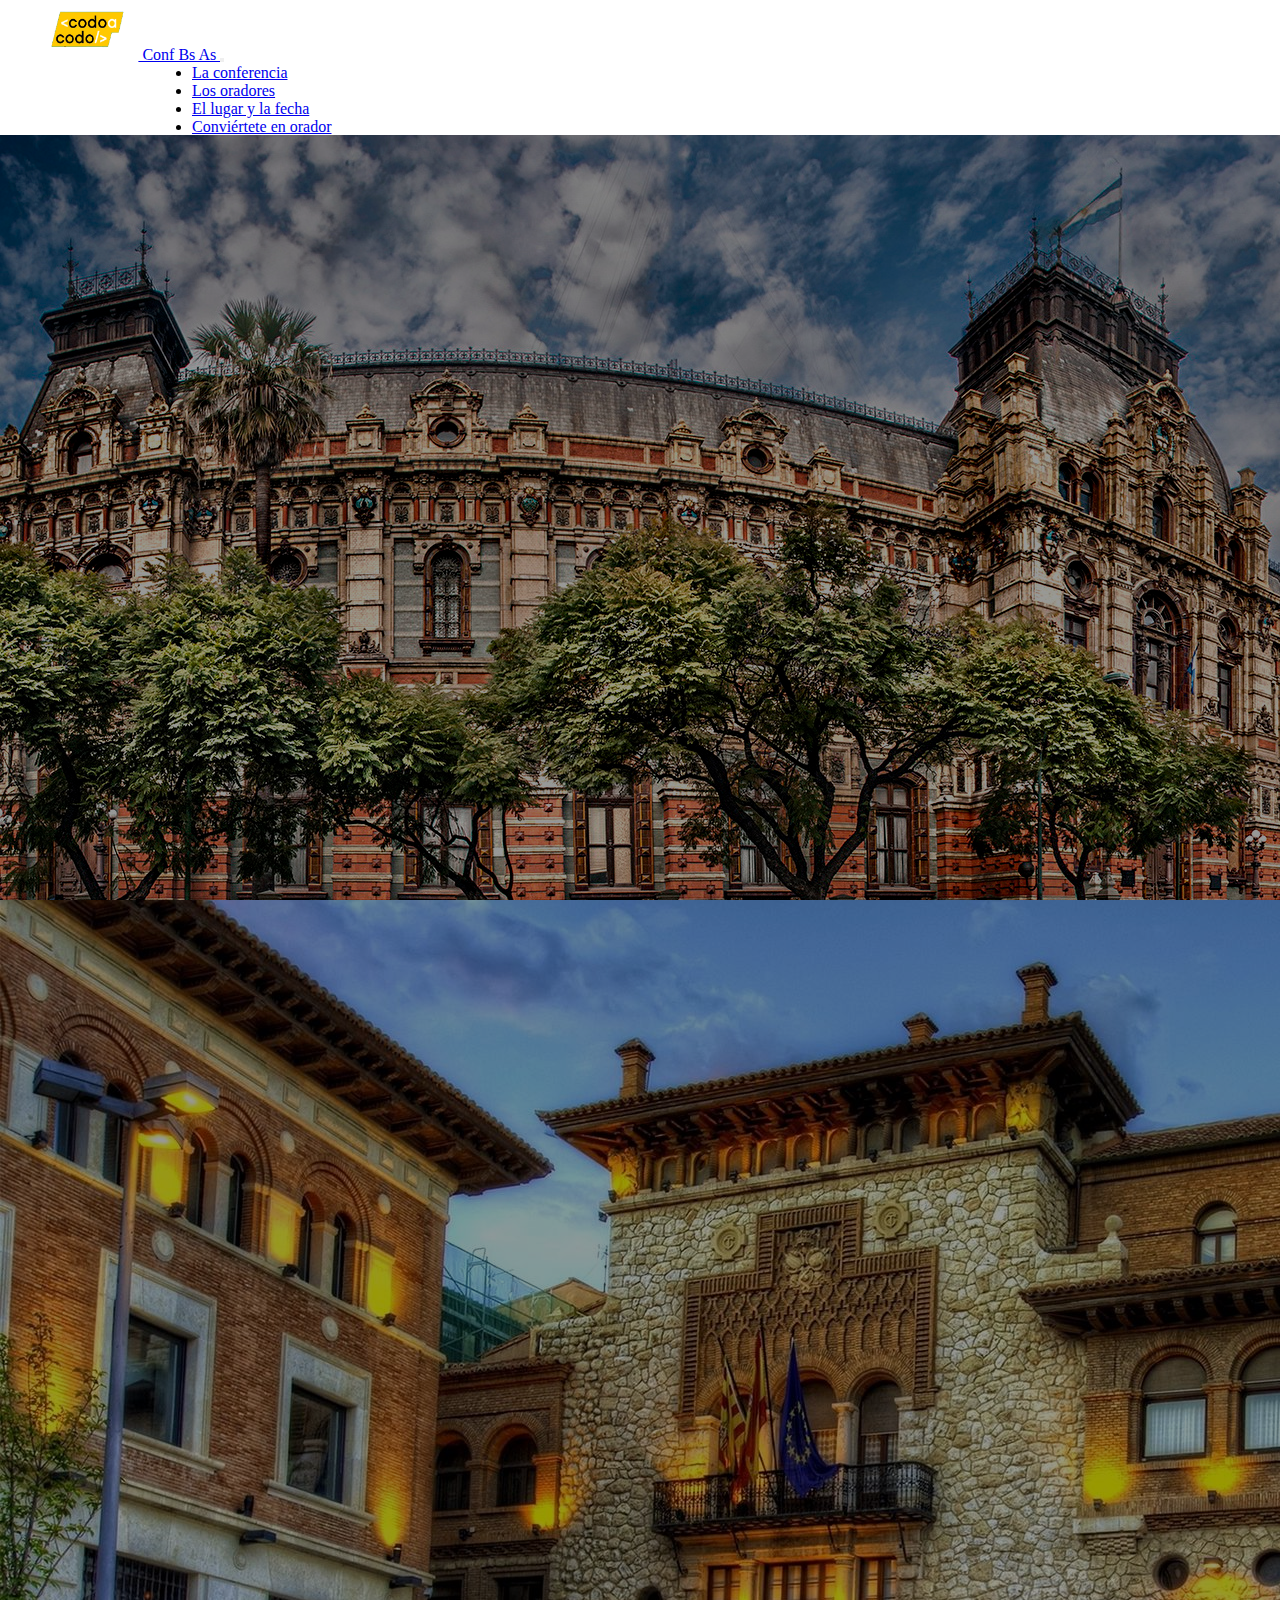
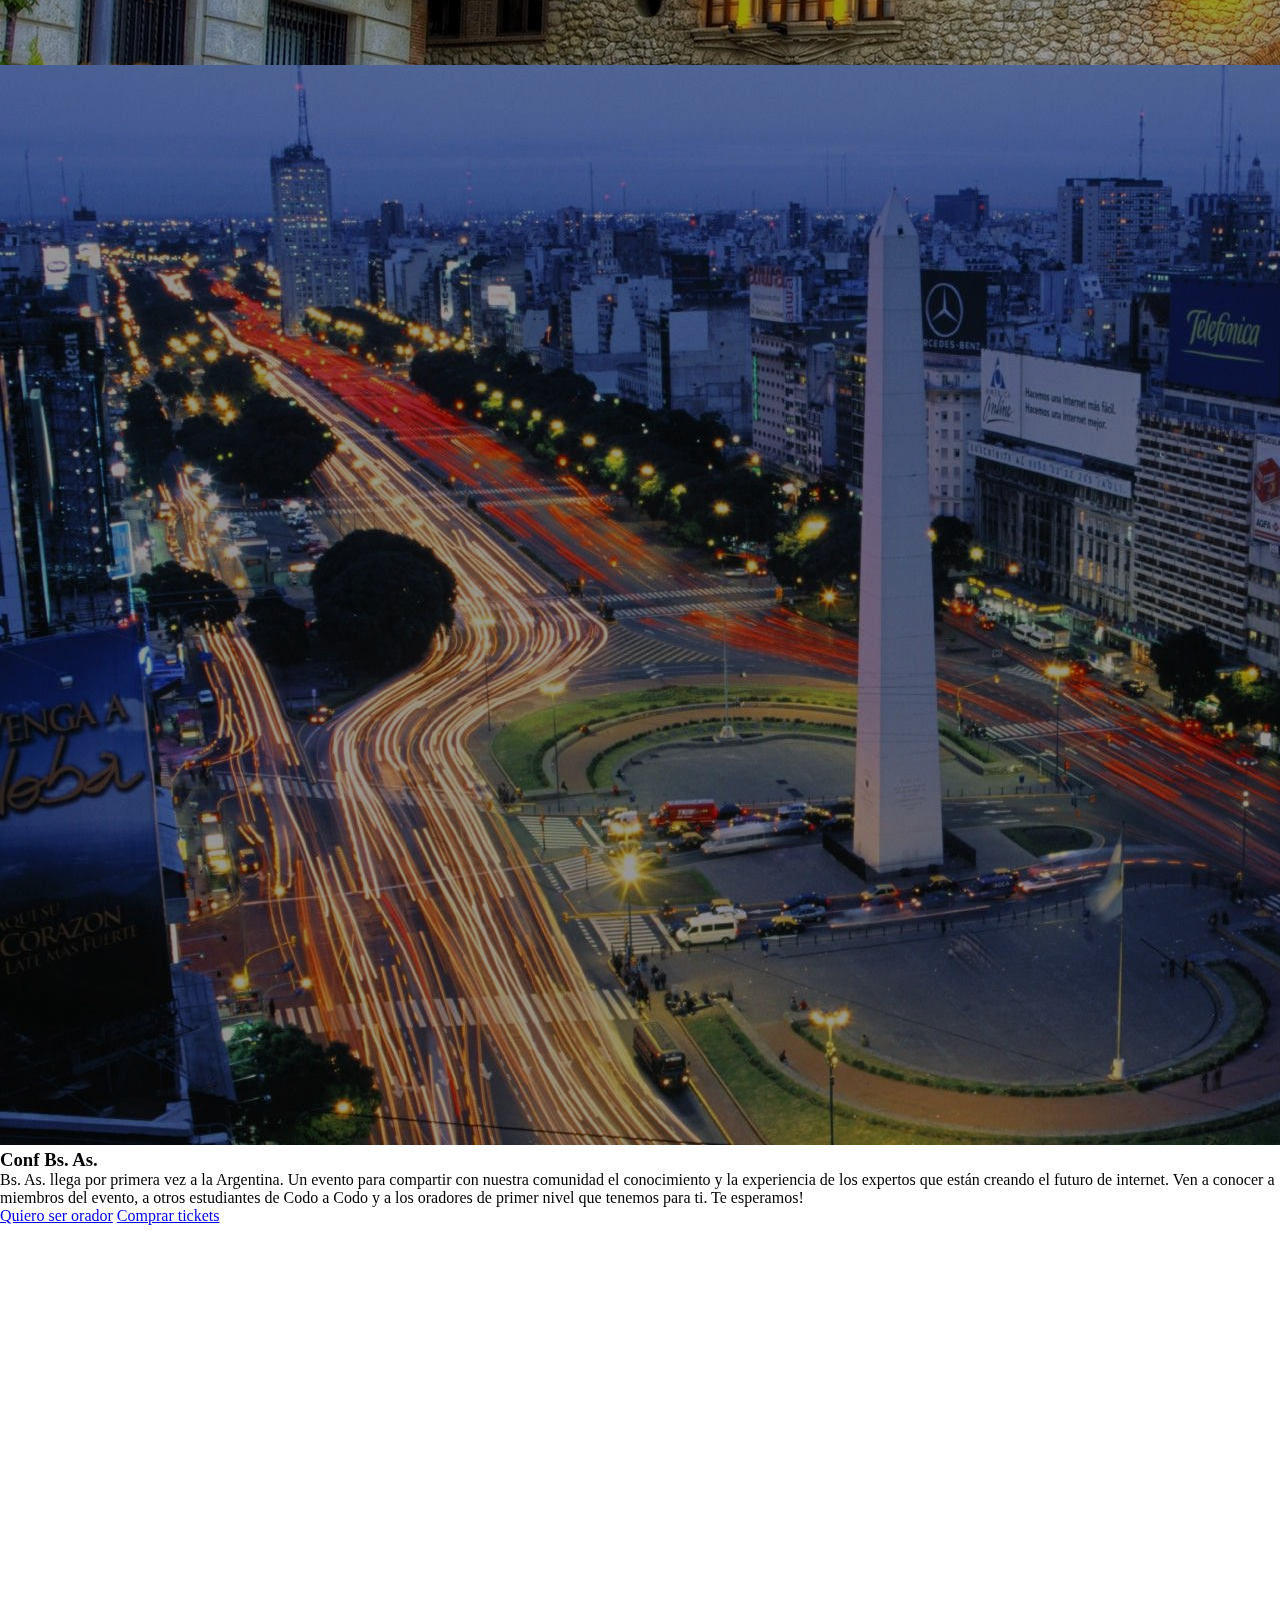
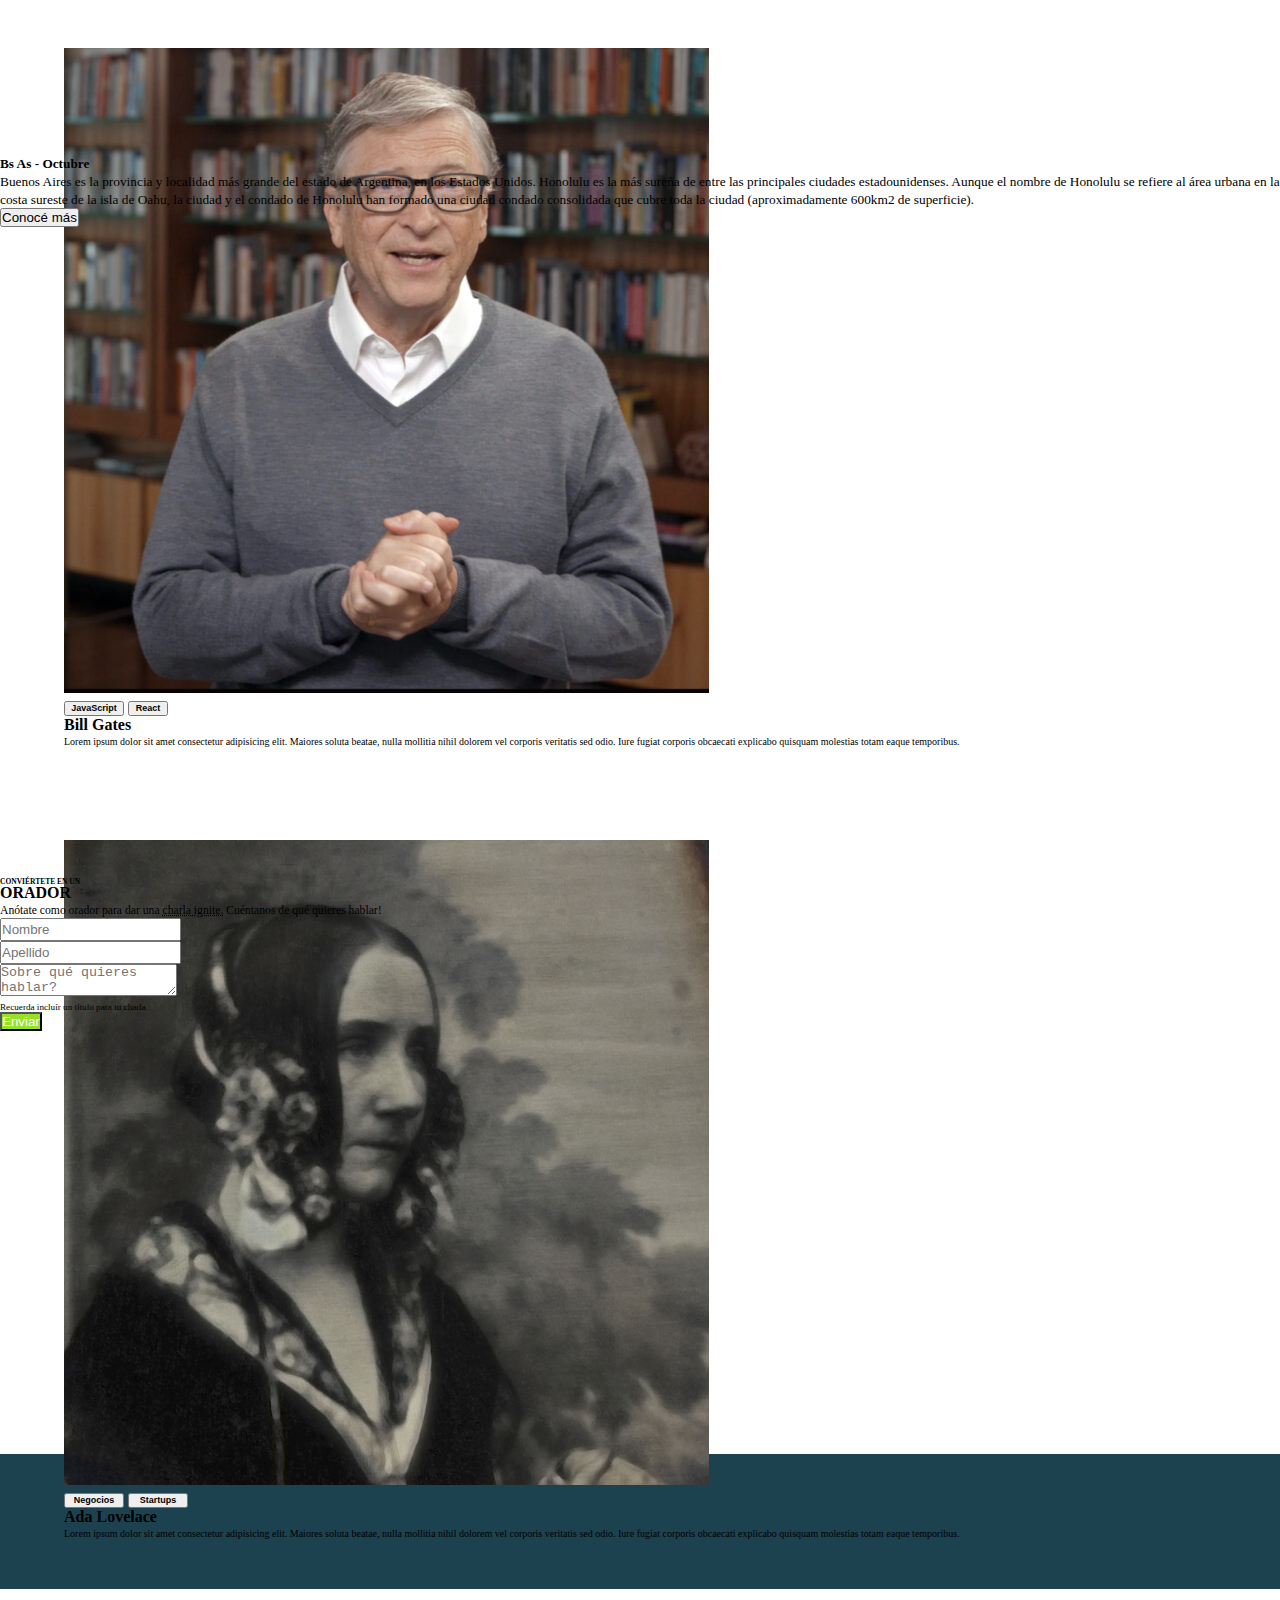
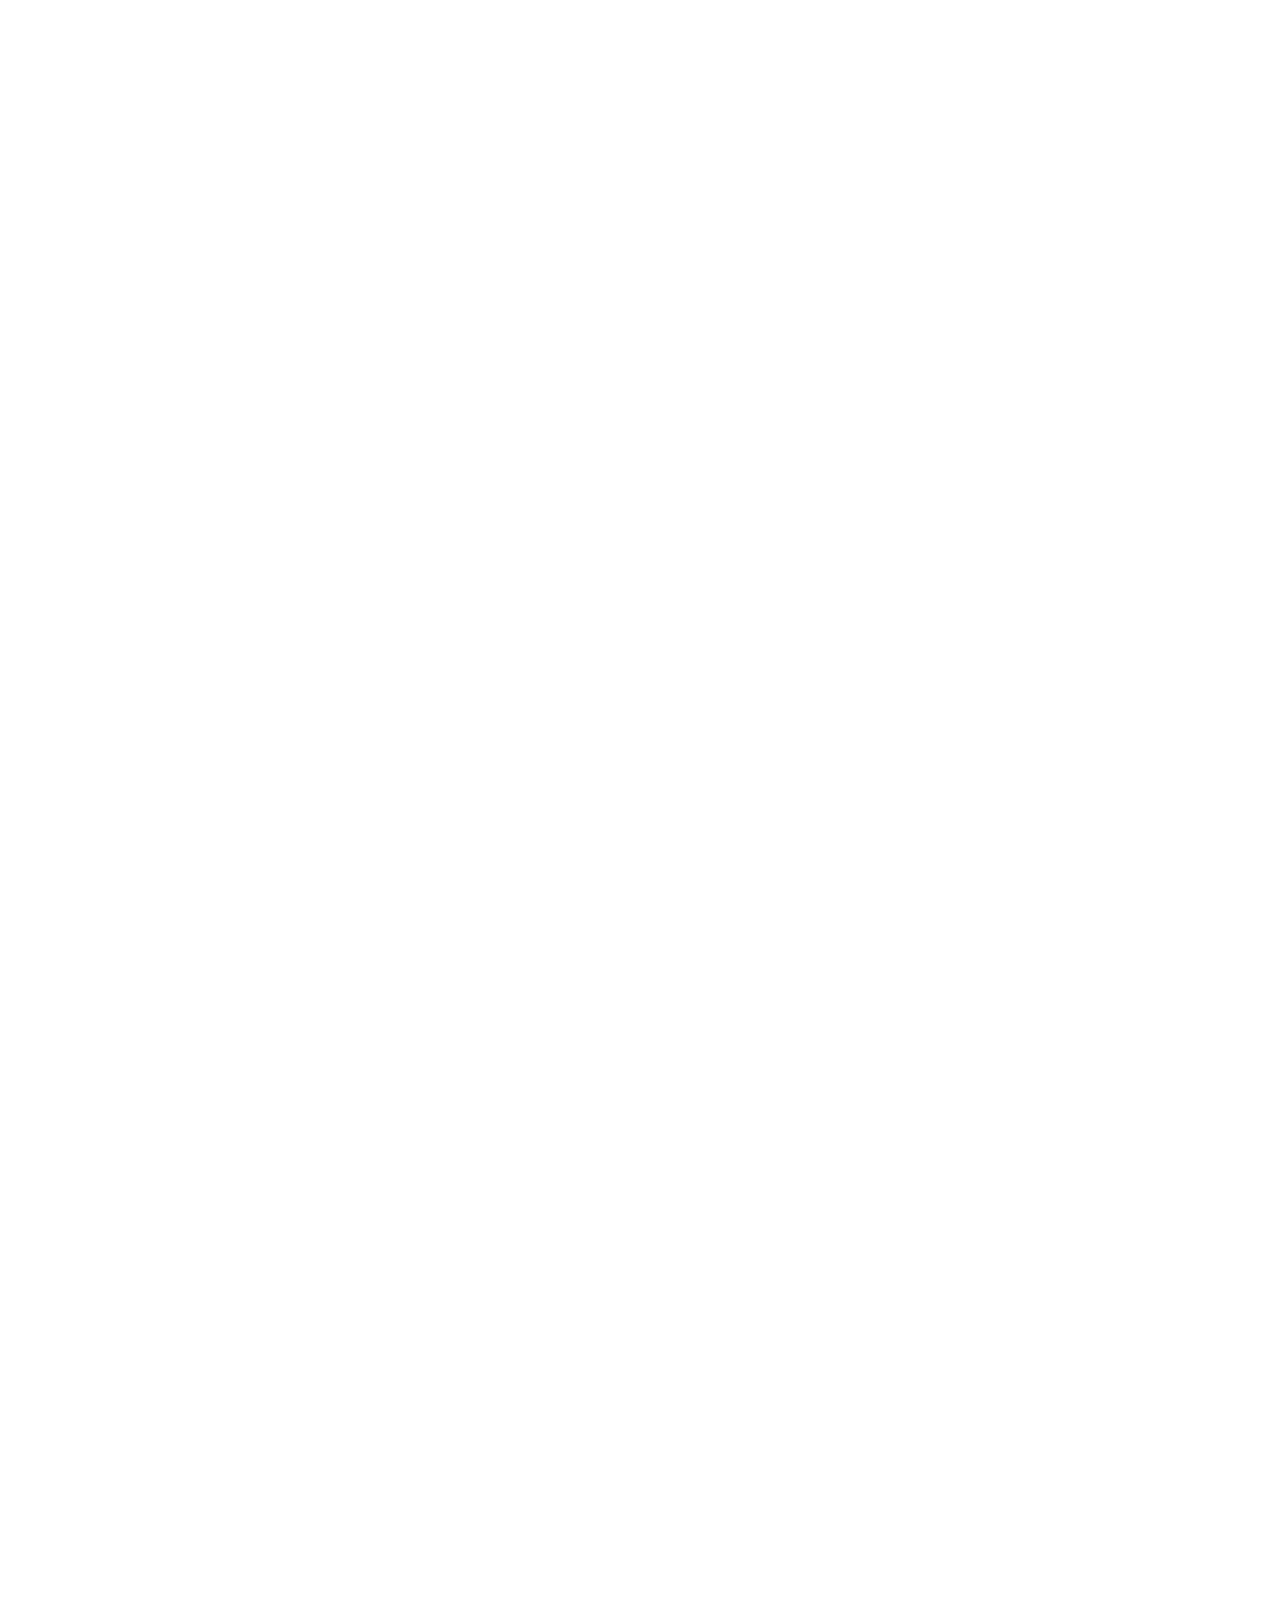
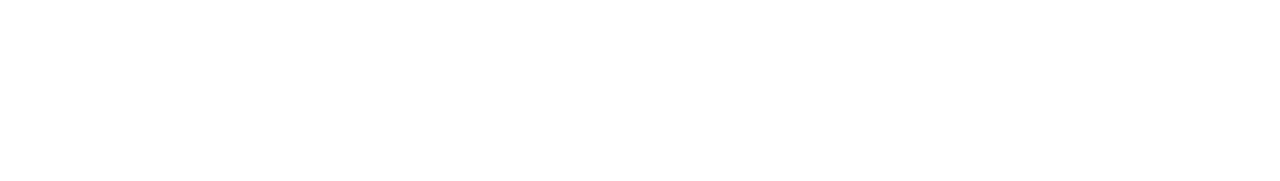
<file: index.html>
<!DOCTYPE html>
<html lang="es">
<head>
    <meta charset="UTF-8">
    <meta http-equiv="X-UA-Compatible" content="IE=edge">
    <meta name="viewport" content="width=device-width, initial-scale=1.0">
    <title>TP Integrador</title>
    <link href="https://cdn.jsdelivr.net/npm/bootstrap@5.0.2/dist/css/bootstrap.min.css" rel="stylesheet" integrity="sha384-EVSTQN3/azprG1Anm3QDgpJLIm9Nao0Yz1ztcQTwFspd3yD65VohhpuuCOmLASjC" crossorigin="anonymous">
    <link rel="stylesheet" href="estilos.css">
</head>
<body>
    <header>  
      <nav class="navbar navbar-expand-md navbar-dark bg-dark alto-menu">
        <div class="container-fluid">
          <a class="navbar-brand" href="#">
            <img src="img/codoacodo.png" alt="logo" width="100" height="60" class="d-inline-block ps-4">
            Conf Bs As
          </a>
          <button class="navbar-toggler" type="button" data-bs-toggle="collapse" data-bs-target="#navbarNav" aria-controls="navbarNav" aria-expanded="false" aria-label="Toggle navigation">
            <span class="navbar-toggler-icon"></span>
          </button>
          <div class="collapse navbar-collapse" id="navbarNav">
            <ul class="navbar-nav">
              <li class="nav-item">
                <a class="nav-link active" aria-current="page" href="#">La conferencia</a>
              </li>
              <li class="nav-item">
                <a class="nav-link" href="#oradores">Los oradores</a>
              </li>
              <li class="nav-item">
                <a class="nav-link" href="#lugaryfecha">El lugar y la fecha</a>
              </li>
              <li class="nav-item">
                <a class="nav-link" href="#form-orador">Conviértete en orador</a>
              </li>
              <li class="nav-item">
                <a class="nav-link text-success" href="comprartickets.html">Comprar tickets</a>
              </li>
            </ul>
          </div>
        </div>
      </nav>  
  </header>      
  <section class="container-fluid mx-0">
    <div id="carouselExampleCaptions" class="carousel slide" data-bs-ride="carousel">
      <div class="carousel-inner">
        <div class="carousel-item active alto">
          <img src="img/ba1.jpg" class="d-block w-100 h-80 filter" alt="slide 1">
            <div class="carousel-caption col-md-6 offset-md-3 text-end text-white no-filter">
              <h3>Conf Bs. As.</h3>
              <p>Bs. As. llega por primera vez a la Argentina. Un evento para compartir con nuestra comunidad el conocimiento y la experiencia de los expertos que están creando el futuro de internet. Ven a conocer a miembros del evento, a otros estudiantes de Codo a Codo y a los oradores de primer nivel que tenemos para ti. Te esperamos!</p>
              <a class="btn btn-outline-light mb-3" href="#form-orador">Quiero ser orador</a> <a class="btn btn-success ms-2 mb-3" href="comprartickets.html">Comprar tickets</a>
            </div>
          </div>
          <div class="carousel-item alto">
            <img src="img/ba2.jpg" class="d-block w-100 h-80 filter" alt="slide 2">
            <div class="carousel-caption col-md-6 offset-md-3 text-end text-white no-filter">
              <h3>Conf Bs. As.</h3>
              <p>Bs. As. llega por primera vez a la Argentina. Un evento para compartir con nuestra comunidad el conocimiento y la experiencia de los expertos que están creando el futuro de internet. Ven a conocer a miembros del evento, a otros estudiantes de Codo a Codo y a los oradores de primer nivel que tenemos para ti. Te esperamos!</p>
              <p><a class="btn btn-outline-light mb-3" href="#form-orador">Quiero ser orador</a> <a class="btn btn-success ms-2 mb-3" href="comprartickets.html">Comprar tickets</a></p>
            </div>
          </div>
          <div class="carousel-item alto">
            <img src="img/ba3.jpg" class="d-block w-100 h-80 filter" alt="slide 3">
            <div class="carousel-caption col-md-6 offset-md-3 text-end text-white no-filter">
              <h3>Conf Bs. As.</h3>
              <p>Bs. As. llega por primera vez a la Argentina. Un evento para compartir con nuestra comunidad el conocimiento y la experiencia de los expertos que están creando el futuro de internet. Ven a conocer a miembros del evento, a otros estudiantes de Codo a Codo y a los oradores de primer nivel que tenemos para ti. Te esperamos!</p>
              <p><a class="btn btn-outline-light mb-3" href="#form-orador">Quiero ser orador</a> <a class="btn btn-success ms-2 mb-3" href="comprartickets.html">Comprar tickets</a></p>
            </div>
          </div>
        </div>
      </div>    
    </section>
    <section id="oradores" class="container container-cards">
      <h6 class="text-center mb-0"><small>CONOCE A LOS</small></h6><br><h4 class="text-center"><strong>ORADORES</strong></h4>
      <div class="row">
        <div class="col-md-4">
          <div class="card alto-card ancho-card overflow-hidden mb2">
            <img src="img/steve.jpg" class="d-block card-img-top" alt="foto-steve-jobs">
            <div class="card-body">
              <button type="button" class="btn btn-warning btn-sm btn-text" style="width: 60px; height:15px;">JavaScript</button>
              <button type="button" class="btn btn-info btn-sm btn-text" style="width: 40px; height:15px;">React</button>
              <h5 class="card-title"><strong>Steve Jobs</strong></h5>
              <p class="card-text"><small>Lorem ipsum dolor sit amet consectetur adipisicing elit. Maiores soluta beatae, nulla mollitia nihil dolorem vel corporis veritatis sed odio. Iure fugiat corporis obcaecati explicabo quisquam molestias totam eaque temporibus.</small></p>
            </div>
          </div>
        </div>  
        <div class="col-md-4">
          <div class="card alto-card ancho-card overflow-hidden mb2">
            <img src="img/bill.jpg" class="d-block card-img-top" alt="foto-bill-gates">
            <div class="card-body">
              <button type="button" class="btn btn-warning btn-sm btn-text" style="width: 60px; height:15px;">JavaScript</button>
              <button type="button" class="btn btn-info btn-sm btn-text" style="width: 40px; height:15px;">React</button>
              <h5 class="card-title"><strong>Bill Gates</strong></h5>
              <p class="card-text"><small>Lorem ipsum dolor sit amet consectetur adipisicing elit. Maiores soluta beatae, nulla mollitia nihil dolorem vel corporis veritatis sed odio. Iure fugiat corporis obcaecati explicabo quisquam molestias totam eaque temporibus.</small></p>
            </div>
          </div>
        </div>  
        <div class="col-md-4">
          <div class="card alto-card ancho-card overflow-hidden mb2">
            <img src="img/ada.jpeg" class="d-block card-img-top" alt="foto-ada-lovelace">
            <div class="card-body">
              <button type="button" class="btn btn-secondary btn-sm btn-text" style="width: 60px; height:15px;">Negocios</button>
              <button type="button" class="btn btn-danger btn-sm btn-text" style="width: 60px; height:15px;">Startups</button>
              <h5 class="card-title"><strong>Ada Lovelace</strong></h5>
              <p class="card-text"><small>Lorem ipsum dolor sit amet consectetur adipisicing elit. Maiores soluta beatae, nulla mollitia nihil dolorem vel corporis veritatis sed odio. Iure fugiat corporis obcaecati explicabo quisquam molestias totam eaque temporibus.</small></p>
            </div>
          </div>
        </div>  
      </div>  
    </section>
    <section id="lugaryfecha" class="container-fluid pantalla-dividida">
      <div class="row h-100">
        <div class="col-md-6 foto-playa">
        </div>
        <div class="col-md-6 bg-dark text-white pt-2 alto-texto-playa">
          <h5><strong>Bs As - Octubre</strong></h5>
          <p class="texto-playa"><small>Buenos Aires es la provincia y localidad más grande del estado de Argentina, en los Estados Unidos. Honolulu es la más sureña de entre las principales ciudades estadounidenses. Aunque el nombre de Honolulu se refiere al área urbana en la costa sureste de la isla de Oahu, la ciudad y el condado de Honolulu han formado una ciudad condado consolidada que cubre toda la ciudad (aproximadamente 600km2 de superficie).</small></p>
          <button type="button" class="btn-sm btn-dark btn-outline-light">Conocé más</button>
        </div>
      </div>
    </section>
    <section class="container formulario">
      <form id="form-orador">
        <h6 class="text-center mb-0"><small>CONVIÉRTETE EN UN</small></h6><br><h4 class="text-center"><strong>ORADOR</strong></h4>
        <p class="text-center text-form"><small>Anótate como orador para dar una <span class="dotted">charla ignite.</span> Cuéntanos de qué quieres hablar!</small></p>
        <div class="row">
          <div class="col mb-3">
            <input type="text" class="form-control form-control-xs" placeholder="Nombre" aria-label="First name">
          </div>
          <div class="col mb-3">
            <input type="text" class="form-control form-control-xs" placeholder="Apellido" aria-label="Last name">
          </div>
        </div>
        <div class="col mb-3">
          <textarea class="form-control form-control-md" id="exampleFormControlTextarea1"  placeholder="Sobre qué quieres hablar?" rows="2"></textarea>
          <p class="text-left"><small>Recuerda incluír un título para tu charla</small></p>
        </div>
        <div class="col mb-3">
          <button type="submit" class="btn w-100 btn-form">Enviar</button>
        </div>
      </form>  
    </section>
    <footer class="container-fluid alto-footer bg-footer text-center">
      <div class="row h-100 px-5">
        <div class="col"><a href="#">Preguntas<br>frecuentes</a></div>
        <div class="col"><a href="#">Contáctanos</a></div>
        <div class="col"><a href="#">Prensa</a></div>
        <div class="col"><a href="#">Conferencias</a></div>
        <div class="col"><a href="#">Términos y<br>condiciones</a></div>
        <div class="col"><a href="#">Privacidad</a></div>
        <div class="col"><a href="#">Estudiantes</a></div>
      </div>
    </footer>

  <script src="https://cdn.jsdelivr.net/npm/bootstrap@5.0.2/dist/js/bootstrap.bundle.min.js" integrity="sha384-MrcW6ZMFYlzcLA8Nl+NtUVF0sA7MsXsP1UyJoMp4YLEuNSfAP+JcXn/tWtIaxVXM" crossorigin="anonymous"></script>

</body>
</html>
</file>
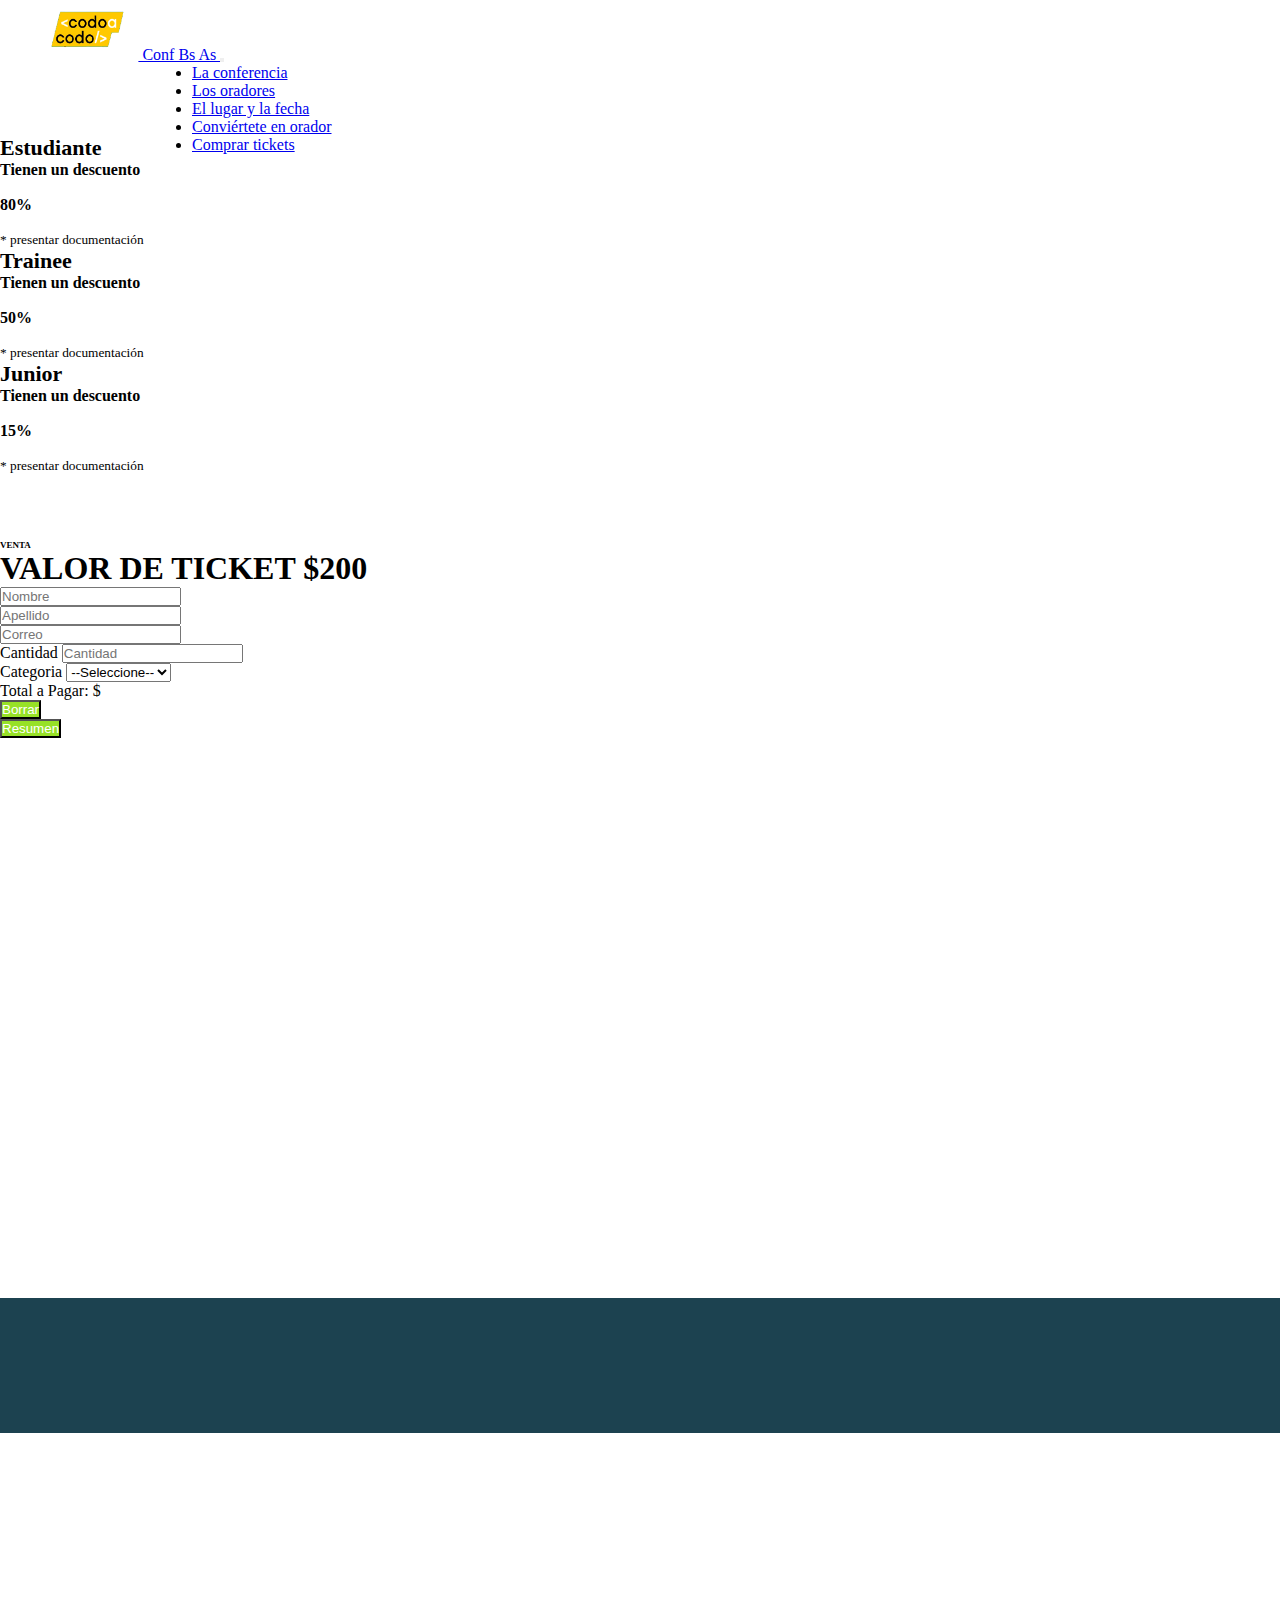
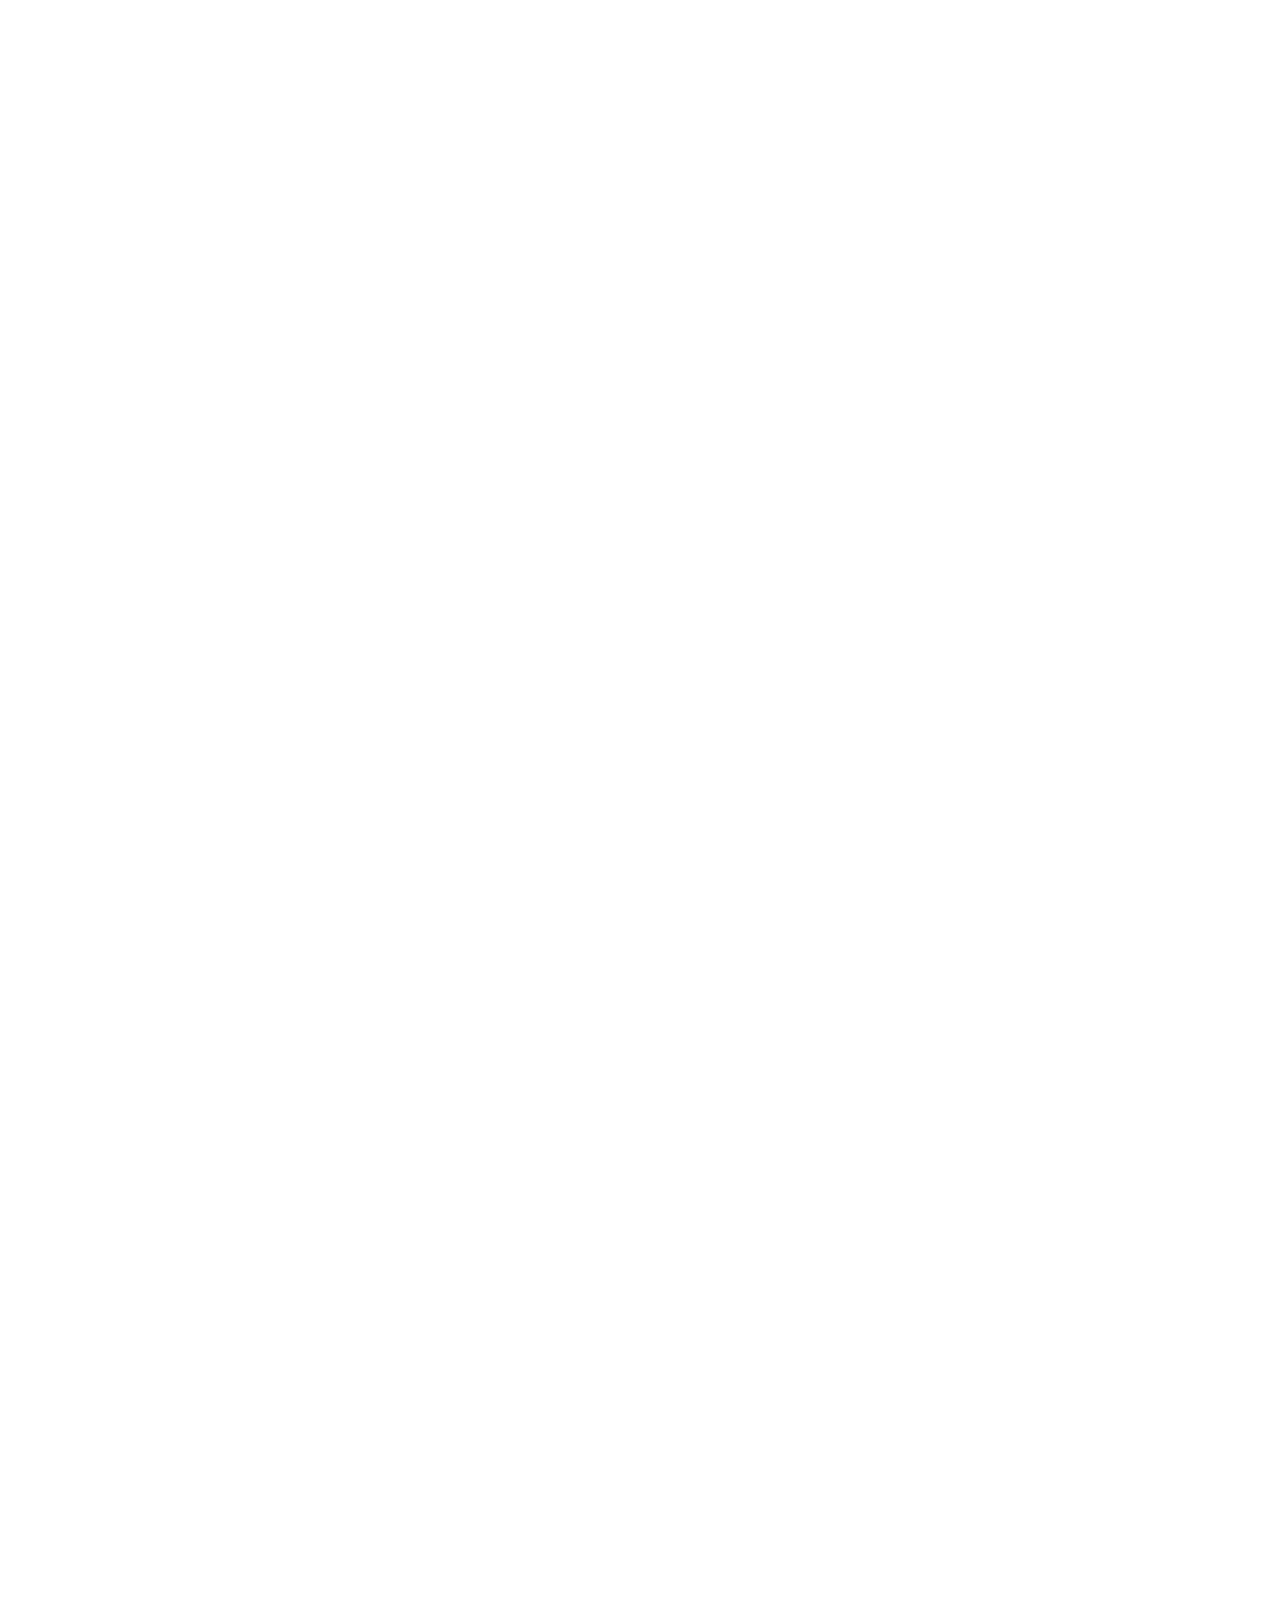
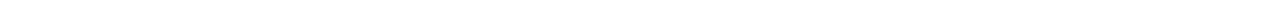
<file: comprartickets.html>
<!DOCTYPE html>
<html lang="es">
<head>
    <meta charset="UTF-8">
    <meta http-equiv="X-UA-Compatible" content="IE=edge">
    <meta name="viewport" content="width=device-width, initial-scale=1.0">
    <title>Compra de tickets</title>
    <link href="https://cdn.jsdelivr.net/npm/bootstrap@5.0.2/dist/css/bootstrap.min.css" rel="stylesheet" integrity="sha384-EVSTQN3/azprG1Anm3QDgpJLIm9Nao0Yz1ztcQTwFspd3yD65VohhpuuCOmLASjC" crossorigin="anonymous">
    <link rel="stylesheet" href="estilos.css">
</head>
<body>
    <header>  
        <nav class="navbar navbar-expand-md navbar-dark bg-dark alto-menu">
          <div class="container-fluid">
            <a class="navbar-brand" href="index.html">
              <img src="img/codoacodo.png" alt="logo" width="100" height="60" class="d-inline-block ps-4">
              Conf Bs As
            </a>
            <button class="navbar-toggler" type="button" data-bs-toggle="collapse" data-bs-target="#navbarNav" aria-controls="navbarNav" aria-expanded="false" aria-label="Toggle navigation">
              <span class="navbar-toggler-icon"></span>
            </button>
            <div class="collapse navbar-collapse" id="navbarNav">
              <ul class="navbar-nav">
                <li class="nav-item">
                  <a class="nav-link" aria-current="page" href="index.html">La conferencia</a>
                </li>
                <li class="nav-item">
                  <a class="nav-link" href="#oradores">Los oradores</a>
                </li>
                <li class="nav-item">
                  <a class="nav-link" href="#lugaryfecha">El lugar y la fecha</a>
                </li>
                <li class="nav-item">
                  <a class="nav-link" href="#form-orador">Conviértete en orador</a>
                </li>
                <li class="nav-item">
                  <a class="nav-link text-success active" href="#">Comprar tickets</a>
                </li>
              </ul>
            </div>
          </div>
        </nav>  
    </header>
    <section class="container container-tickets d-flex p-2 mx-auto">
        <div class="card ancho-card border border-primary p-2 m-2 text-center" style="width: 12rem;">
                <div class="card-ticket-body">
                  <h2 class="card-ticket-title"><strong>Estudiante</strong></h2>
                  <h3 class="card-ticket-text">Tienen un descuento</h3><br>
                  <p><strong>80%</strong></p><br>
                  <p><small>* presentar documentación</small></p>
                </div>
        </div>
        <div class="card ancho-card border border-info p-2 m-2 text-center" style="width: 12rem;">
                <div class="card-ticket-body">
                  <h2 class="card-ticket-title"><strong>Trainee</strong></h2>
                  <h3 class="card-ticket-text">Tienen un descuento</h3><br>
                  <p><strong>50%</strong></p><br>
                  <p><small>* presentar documentación</small></p>
                </div>
        </div>
        <div class="card ancho-card border border-warning p-2 m-2 text-center" style="width: 12rem;">
                <div class="card-ticket-body">
                  <h2 class="card-ticket-title"><strong>Junior</strong></h2>
                  <h3 class="card-ticket-text">Tienen un descuento</h3><br>
                  <p><strong>15%</strong></p><br>
                  <p><small>* presentar documentación</small></p>
                </div>
        </div>     
    </section>
    <section class="container formulario-tickets">
        <h6 class="text-center">VENTA</h6>
        <h1 class="text-center">VALOR DE TICKET $200</h1>
        <form id="form-orador">
            <div class="row">
                <div class="col mb-3">
                    <input id="nombre" type="text" class="form-control" placeholder="Nombre">
                </div>
                <div class="col mb-3">
                    <input id="apellido" type="text" class="form-control" placeholder="Apellido">
                </div>
            </div>
            <div class="col mb-3">
              <input type="mail" placeholder="Correo" id="email" class="form-control" autocomplete="on">
            </div>
            <div class="row">
                <div class="col mb-3">
                    <label for="cantidad" class="form-label">Cantidad</label>
                    <input id="cantTickets" type="number" placeholder="Cantidad" class="form-control">
                </div>
                <div class="col mb-3">
                    <label for="categoria" class="form-label">Categoria</label> 
                    <select name="categoria" id="categoria" class="form-select">
                        <option value="" selected>--Seleccione--</option>
                        <option value="0">General</option>
                        <option value="1">Estudiante</option>
                        <option value="2">Trainee</option>
                        <option value="3">Junior</option>
                    </select> 
                </div>
            </div>         
            <div id="totalAPagar" class="col alert alert-primary" role="alert">
                <p class="mb-0">Total a Pagar: $</p>
            </div>
            <div class="row">
                <div class="col mb-3">
                    <button type="reset" class="btn w-100 btn-form" id="btnBorrar">Borrar</button>
                </div>
                <div class="col mb-3">
                    <button type="submit" class="btn w-100 btn-form" id="btnResumen">Resumen</button>
                </div>
            </div>
        </form>    
    </section>    
       
    <footer class="container-fluid alto-footer bg-footer text-center">
        <div class="row h-100 px-5">
          <div class="col"><a href="#">Preguntas<br>frecuentes</a></div>
          <div class="col"><a href="#">Contáctanos</a></div>
          <div class="col"><a href="#">Prensa</a></div>
          <div class="col"><a href="#">Conferencias</a></div>
          <div class="col"><a href="#">Términos y<br>condiciones</a></div>
          <div class="col"><a href="#">Privacidad</a></div>
          <div class="col"><a href="#">Estudiantes</a></div>
        </div>
    </footer>    
    
    <script src="js/tickets.js"></script>
    <script src="https://cdn.jsdelivr.net/npm/bootstrap@5.0.2/dist/js/bootstrap.bundle.min.js" integrity="sha384-MrcW6ZMFYlzcLA8Nl+NtUVF0sA7MsXsP1UyJoMp4YLEuNSfAP+JcXn/tWtIaxVXM" crossorigin="anonymous"></script>    
    
  </body>
</html>
</file>
<file: estilos.css>
*{
    padding: 0;
    margin: 0;
    box-sizing: border-box;
  }  
  
  .alto{
      height: 85vh;
  }
  .filter{
      -webkit-filter: brightness(60%);
      filter: brightness(60%);
  }
  .no-filter{
    -webkit-filter: brightness(100%);
    filter: brightness(100%);
  }
  
  .mx-0 {
    margin-left: 0;
    margin-right: 0;
  }
  .alto-menu {
    height: 15vh;
  }
  .navbar-brand {
    padding-left: 3%;
  }
  .navbar-nav {
    padding-left: 15%;
  }
  .container-cards {
    padding-left: 5%;
    margin-bottom: 2%;
    width: 90%;
    height: 100vh;
  }
  .alto-card {
    height: 88vh;
  }
  .card-title {
    font-size: 16px;
    font-weight: 400;
  }
  .card-text {
    font-size: 12px;
  }
  .btn-text {
    font-size: 9px;
    font-weight: 700;
    padding: 0px;
  }
  h6 {
    font-size: 9px;
    
  }
  h4 {
    margin-top: -20px;
  }
  .pantalla-dividida {
    height: 80vh;
    
  }
  .foto-playa {
    background-image: url(img/honolulu.jpg);
    background-size: cover;
    background-repeat: no-repeat;
  }
  
  .formulario {
    width: 60%;
    height: 60vh;
  }
  .dotted {
    text-decoration-line: underline;
    text-decoration-style: dotted;
  }
  .text-left {
    font-size: 11px;
  }
  .text-form {
    font-size: 14px;
  
  }
  .form-control-xs {
    height: 23px;
  }
  .btn-form {
    background-color: rgb(151, 225, 39);
    color: white;
  }
  .alto-footer{
    height: 15vh;
    }
  .bg-footer {
    background-color: rgb(28, 66, 80);
  }  
  footer {
    margin-top: 3%;
  }
  
  footer a {
    display: inline-block;
    text-decoration: none;
    color: white;
    font-size: 12px;
    text-align: center;
    padding-top: 20%;
  }
  footer a:hover {
    color: black;
  }
    .container-tickets {
      width: 60%;
      height: 45vh;
  }
    .card-ticket-body p{
      line-height: 1rem;
  }
    .card-ticket-title {
      font-size: 22px;
      font-weight: 400;
  }
    .card-ticket-text {
      font-size: 16px;
  }
    .formulario-tickets {
      width: 60%;
      height: 80vh;
  }
  
  @media screen and (max-width: 768px) {
    .alto-menu {
      height: 20vh;
    }
    .alto {
      height: 70vh;
    }    
    .container-cards {
      height: 140vh;
    }
    .card-img-top {
      width: 20%;
    }
    .alto-card {
      height: 40vh;
    }
    .ancho-card {
        width: 18rem !important;
        align-items: center;
    }
    .card {
        margin-bottom: 2%;
    }
      .container-tickets {
        display: flex;
        flex-direction: column;
        height: 120vh;
    }
      .formulario-tickets {
        margin-top: 15%;
        margin-bottom: 10%;
    }
      .alto-footer {
        height: 25vh !important; /*no me lo toma*/
    }
      .pantalla-dividida {
        height: 160vh !important;  /*no me lo toma*/
    }
      foto-playa {
        height: 50% !important;  /*no me lo toma*/
    }
      .alto-texto-playa {
        height: 50%;  /*no me lo toma*/
    }
      .texto-playa {
        font-size: 12px;
    }
      footer a {
        padding-top: 20%;
    }      
  }
</file>
